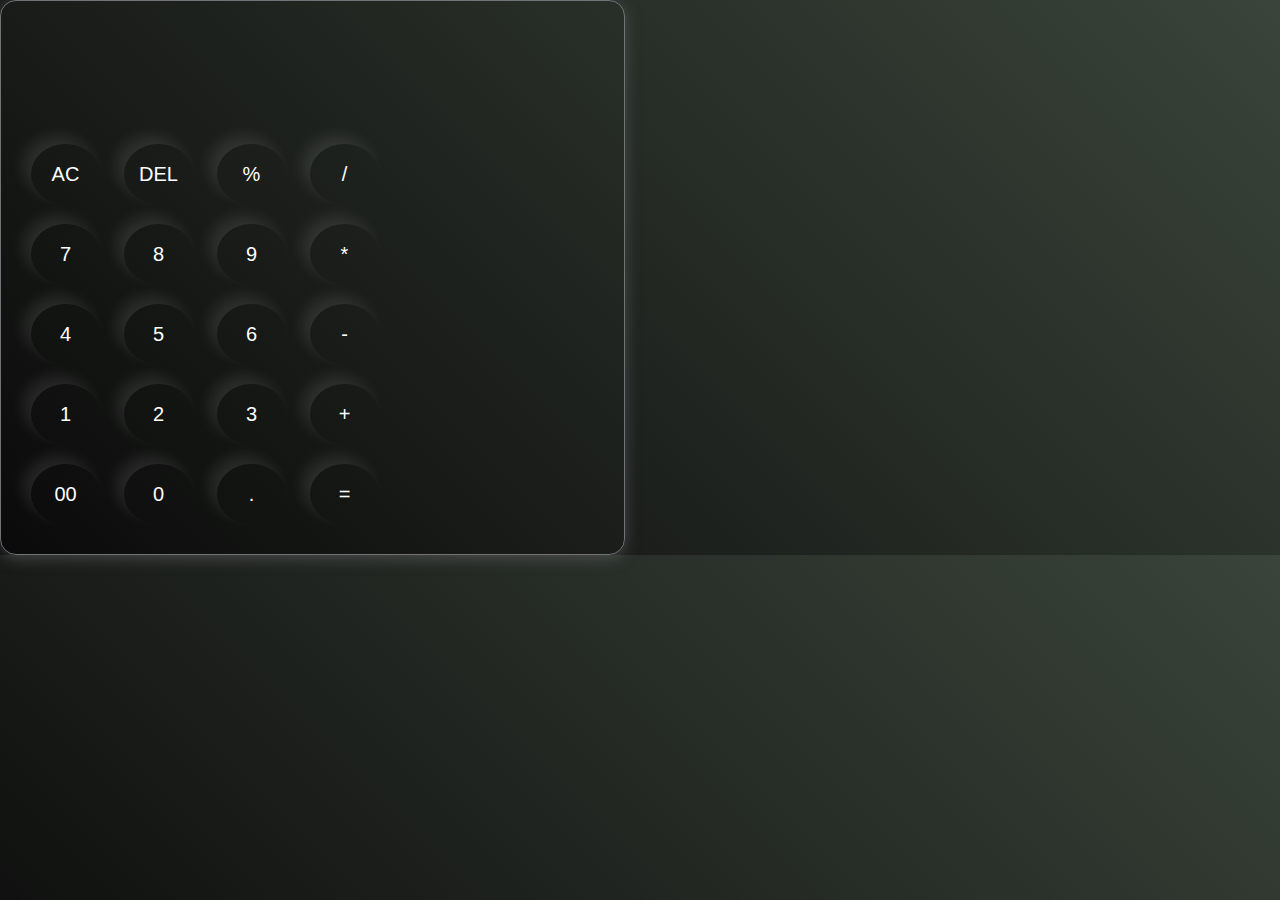
<file: calculater/index.html>
<!DOCTYPE html>
<html lang="en">
<head>
    <meta charset="UTF-8">
    <meta name="viewport" content="width=device-width, initial-scale=1.0">
    <link rel="stylesheet" href="style.css">
    <title>Calculator</title>
</head>
<body>
    <div class="calculator">
        <input type="text" placeholder="0" id="inputBox">
    <div>
       <button>AC</button>
       <button>DEL</button>
       <button>%</button>
       <button>/</button>
    </div>

    <div>
      <button>7</button>
      <button>8</button>
      <button>9</button>
      <button>*</button>
    </div>

    <div>
      <button>4</button>
      <button>5</button>
      <button>6</button>
      <button>-</button>
    </div>

    <div>
     <button>1</button>
     <button>2</button>
     <button>3</button>
     <button>+</button>
    </div>

    <div>
     <button>00</button>
     <button>0</button>
     <button>.</button>
     <button class'equalBTn'>=</button>
    </div>

</body>
</html>
</file>
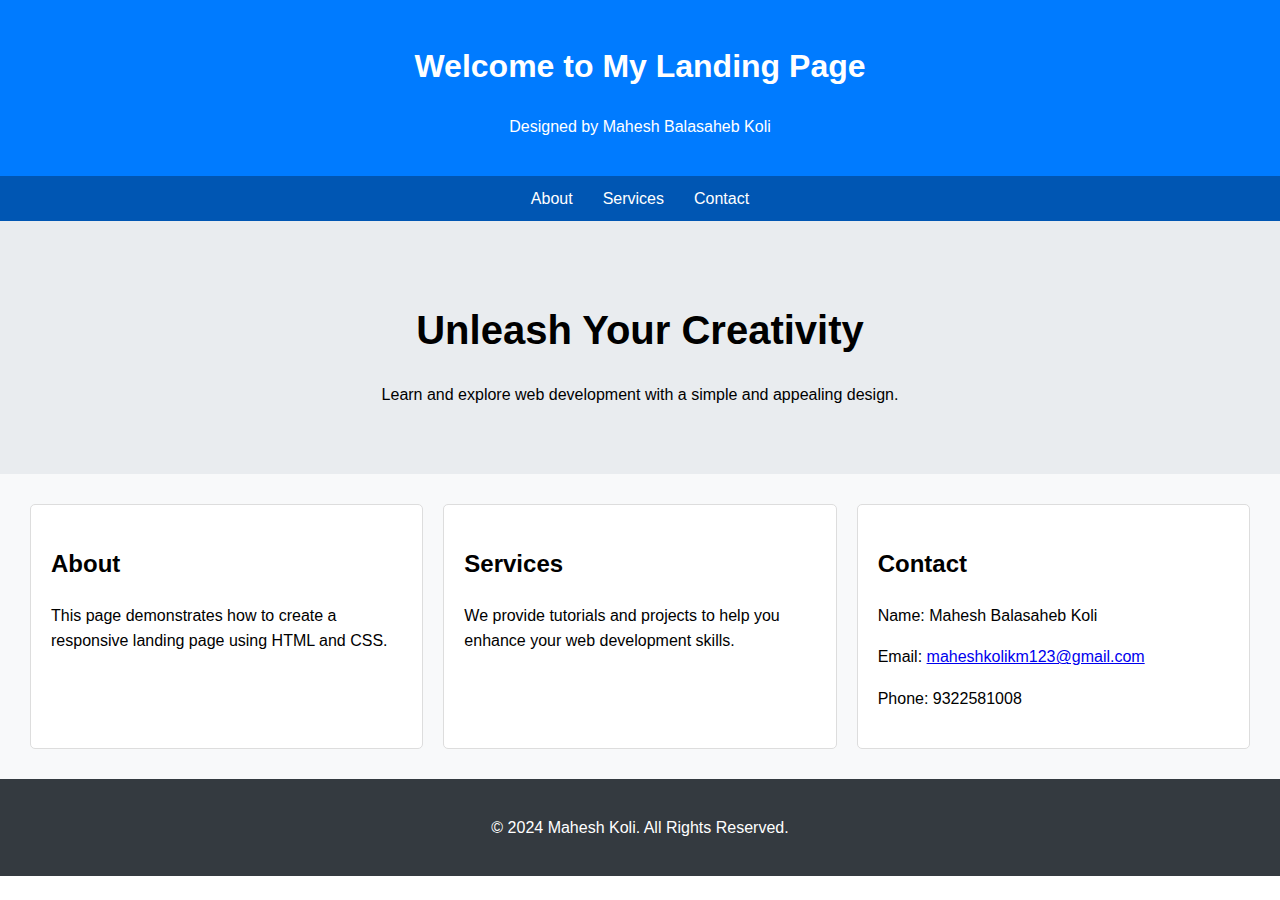
<file: landingpage/index.html>
<!DOCTYPE html>
<html lang="en">
<head>
  <meta charset="UTF-8">
  <meta name="viewport" content="width=device-width, initial-scale=1.0">
  <title>Landing Page</title>
  <link rel="stylesheet" href="styles.css">
</head>
<body>
  <header>
    <h1>Welcome to My Landing Page</h1>
    <p>Designed by Mahesh Balasaheb Koli</p>
  </header>
  <nav>
    <a href="#about">About</a>
    <a href="#services">Services</a>
    <a href="#contact">Contact</a>
  </nav>
  <section class="hero">
    <h1>Unleash Your Creativity</h1>
    <p>Learn and explore web development with a simple and appealing design.</p>
  </section>
  <section class="sections">
    <div class="section" id="about">
      <h2>About</h2>
      <p>This page demonstrates how to create a responsive landing page using HTML and CSS.</p>
    </div>
    <div class="section" id="services">
      <h2>Services</h2>
      <p>We provide tutorials and projects to help you enhance your web development skills.</p>
    </div>
    <div class="section" id="contact">
      <h2>Contact</h2>
      <p>Name: Mahesh Balasaheb Koli</p>
      <p>Email: <a href="mailto:maheshkolikm123@gmail.com">maheshkolikm123@gmail.com</a></p>
      <p>Phone: 9322581008</p>
    </div>
  </section>
  <footer>
    <p>© 2024 Mahesh Koli. All Rights Reserved.</p>
  </footer>
</body>
</html>
</file>
<file: calculater/style.css>
@import url('https://fonts.googleapis.com/css2?family=Roboto:ital,wght@0,100;0,300;0,400;0,500;0,700;0,900;1,100;1,300;1,400;1,500;1,700;1,900&display=swap');
 *{ margin: 0;
    padding: 0;
    box-sizing: border-box;
}

body{
    width: 100%;
    height: 100%;
    display: flex;
    justify-self: center;
    align-self:center;
    background: linear-gradient(45deg,#0a0a0a,#3a443a);
}

.calculator{
    border: 1px solid #717377;
    padding: 20px;
    border-radius: 16px;
    background: transparent;
    box-shadow: 0px 3px 15px rgba(113, 115, 119, 0.5);
}

input{
    width: 300%;
    border: none;
    padding: 24px;
    margin: 10px;
    background: transparent;
    box-shadow: opx 3px 15px rgbs(84, 84, 84, 0.1);
    font-size: 40px;
    text-align: right;
    cursor: pointer;
    color: #fff;

}

input::placeholder{
    color: #fff;
}

button{
    border: none;
    width: 69px;
    height: 60px;
    margin: 10px;
    border-radius: 50%;
    background: transparent;
    color: #fff;
    font-size: 20px;
    box-shadow: -8px -8px 15px rgba(255, 255, 255, 0.1);
    cursor: pointer;

}

.equalBTn{
    background-color: #ff7606;
}
</file>
<file: landingpage/styles.css>
/* Reset default styles */
body {
    margin: 0;
    font-family: Arial, sans-serif;
    line-height: 1.6;
  }
  
  /* Header styles */
  header {
    background: #007bff;
    color: #fff;
    padding: 20px;
    text-align: center;
  }
  
  /* Navigation styles */
  nav {
    display: flex;
    justify-content: center;
    background: #0056b3;
    padding: 10px;
  }
  
  nav a {
    color: #fff;
    text-decoration: none;
    margin: 0 15px;
  }
  
  nav a:hover {
    text-decoration: underline;
  }
  
  /* Hero section styles */
  .hero {
    text-align: center;
    padding: 50px 20px;
    background: #e9ecef;
  }
  
  .hero h1 {
    font-size: 2.5rem;
    margin-bottom: 20px;
  }
  
  /* Sections styles */
  .sections {
    display: flex;
    flex-wrap: wrap;
    justify-content: space-around;
    padding: 20px;
    background: #f8f9fa;
  }
  
  .section {
    flex: 1 1 300px;
    margin: 10px;
    padding: 20px;
    background: #fff;
    border: 1px solid #ddd;
    border-radius: 5px;
  }
  
  /* Footer styles */
  footer {
    text-align: center;
    padding: 20px;
    background: #343a40;
    color: #fff;
  }
</file>
